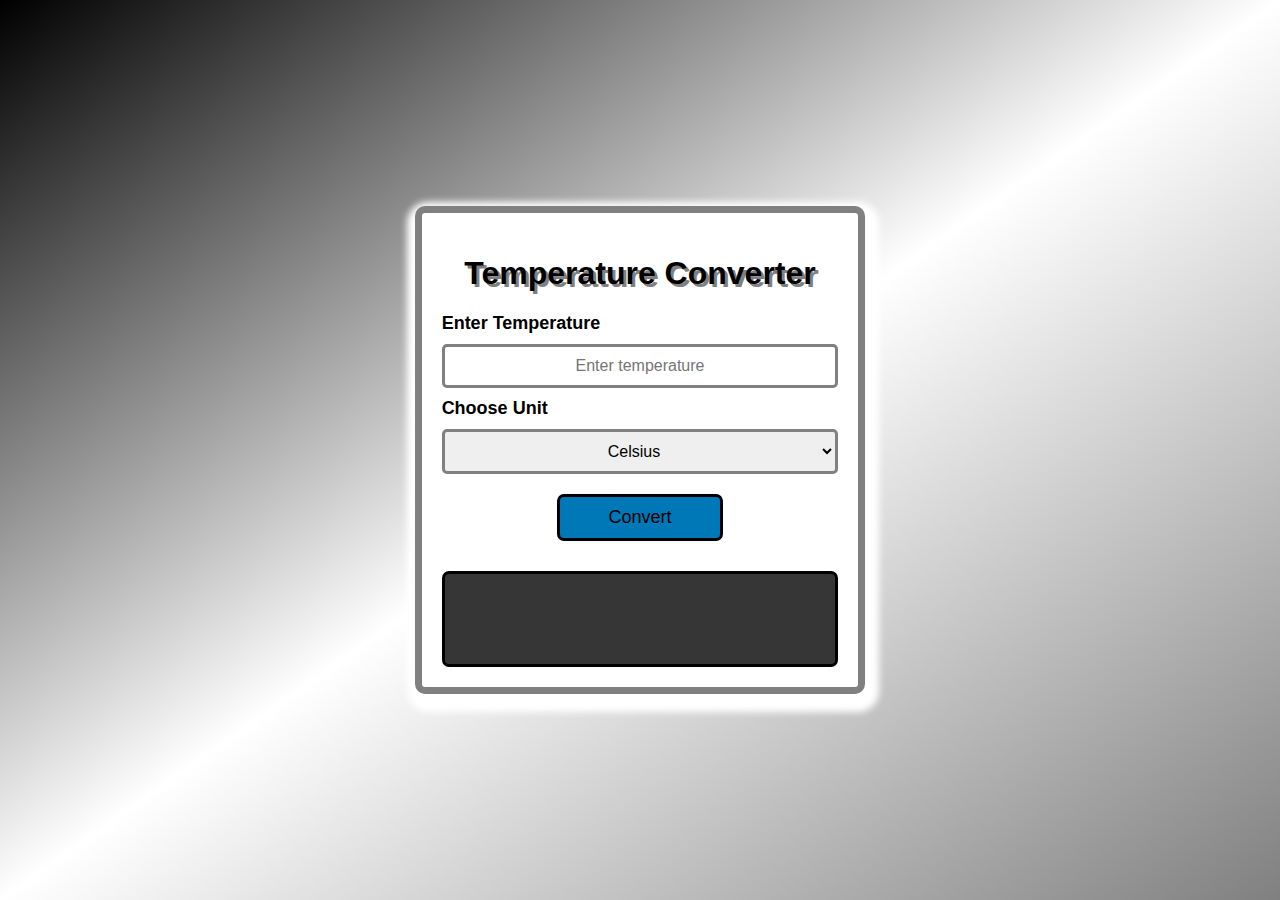
<file: Task-3/index.html>
<!DOCTYPE html>
<html lang="en">
<head>
    <meta charset="UTF-8">
    <meta name="viewport" content="width=device-width, initial-scale=1.0">
    <title>Document</title>
    <link rel="stylesheet" href="style.css">
    <link rel="shortcut icon" href="Temprature.png" type="image/x-icon">
</head>
<body>
    <div class="converter_container">
            <h1>Temperature Converter</h1>
            <div id="temperature">
                <label for="temperature" id="temperature">Enter Temperature</label>
                <input type="text" id="temperatureInput" placeholder="Enter temperature">
            </div>
            <div id="unit">
                <label for="unit" id="unit">Choose Unit</label>
                <select id="unitInput">
                    <option value="Celsius">Celsius</option>
                    <option value="Fahrenheit">Fahrenheit</option>
                    <option value="Kelvin">Kelvin</option>
                </select>
            </div>
           
            <button id="convertButton">Convert</button>
            <div id="resultDisplay"></div>
        </div>
        <script src="script.js"></script>
</body>
</html>
</file>
<file: Task-3/style.css>
body {
    font-family: Arial, sans-serif;
    background-image: linear-gradient(to right bottom,black ,rgba(255, 255, 255, 0.703), gray);
    display: flex;
    justify-content: center;
    align-items: center;
    height: 100vh;
    margin: 0;
}

h1{
    text-shadow: 3px 3px gray;
    font-weight: 900;
}

.converter_container {
    background-color: #fff;
    padding: 20px;
    border-radius: 10px;
    border: 7px solid gray;
    box-shadow: 3px 7px 7px 11px rgb(255, 255, 255);
    text-align: center;
}

#temperature, #unit{
    text-align: left;
    font-weight: bold;
    font-size: large;
}

input, select, button {
    margin: 10px 0;
    padding: 10px;
    font-size: 16px;
    width: 100%;
    box-sizing: border-box;
    border-radius: 5px;
    text-align: center;
    border: 3px solid gray;
}

button{
    border: 3px solid black;
    width: 13vw;
    border-radius: 7px;
    cursor: pointer;
    background-color: #0077b6;
    font-size: large;
}

button:active{
    background-color: rgb(99, 71, 19);
}

button:hover{
    background-color: green;
    color: white;
    transform: scale(1.1);
    transition: 1s ease-in-out;
}

#resultDisplay {
    margin-top: 20px;
    font-size: 18px;
    color: white;
    background-color: rgba(0, 0, 0, 0.79);
    height: 10vh;
    line-height: 10vh;
    border-radius: 7px;
    border: 3px solid black;
}
</file>
